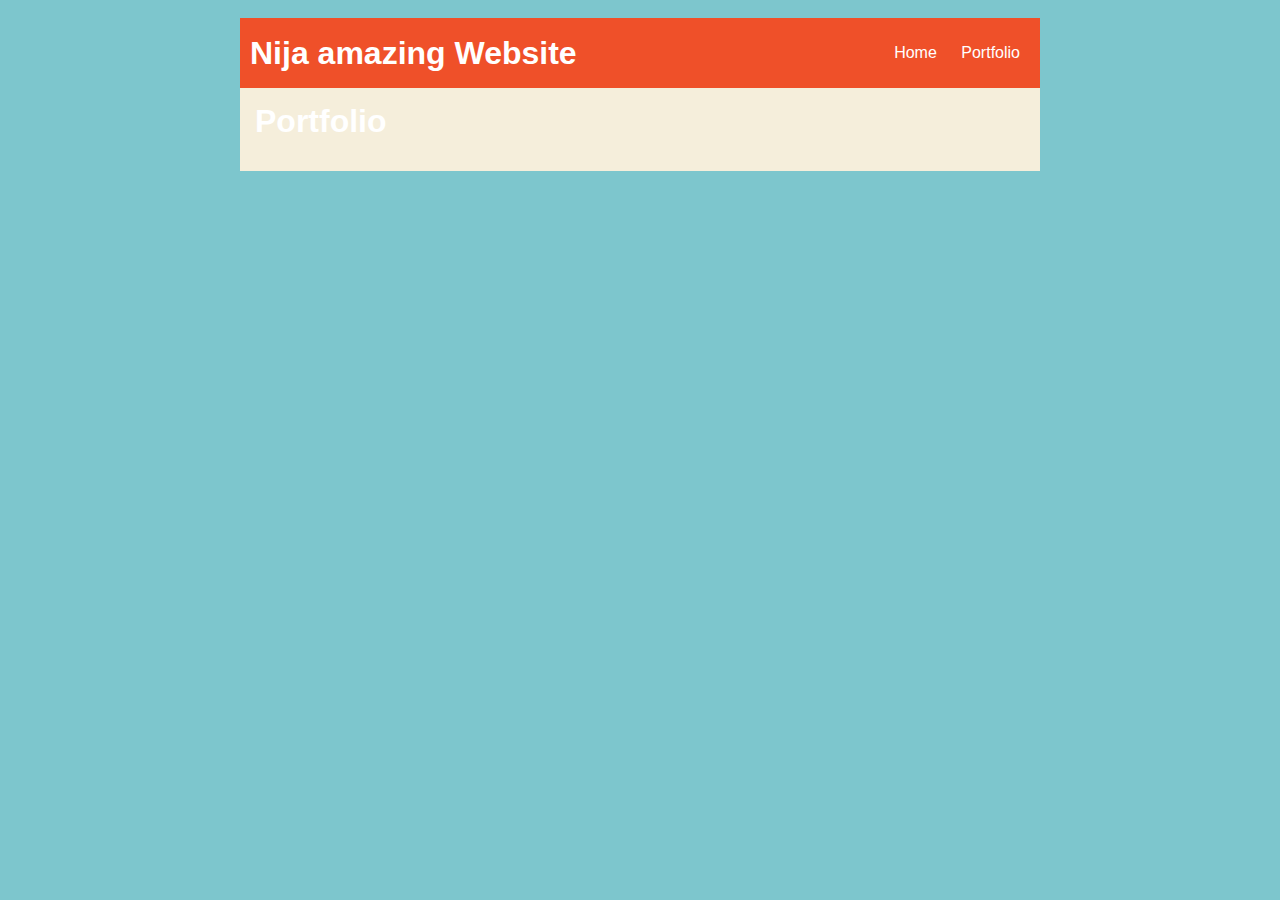
<file: portfolio.html>
<!DOCTYPE html>
<html>

<head>
    <title>Nija amazing website </title>
    <link rel="stylesheet" href="style.css">
</head>

<body>
    <div id="all-contents">
    </div>
    <div id="all-contents">
        <nav>
            <h1>Nija amazing Website</h1>
            <ul id="nav-ul">
                <li class="nav-li">
                    <a class="nav-a" href="index.html">Home</a>
                </li>
                <li class="nav-li">
                    <a class="nav-a" href="portfolio.html">Portfolio</a>
                </li>
            </ul>
        </nav>
        <main>
            <div class="content">
                <h1>Portfolio</h1>
                <ul id="portfolio">
                </ul>
            </div>
        </main>
    </div>
</body>
</html>
</file>
<file: style.css>
body {
    background: rgb(125, 198, 205);
    color: rgb(45, 45, 45);
    padding: 10px;
    font-family: arial;
}
#all-contents {
  max-width: 800px;
    margin: auto;
}

/* navigation menu */
nav {
    background: rgb(239, 80, 41);
   margin: 0 auto;
    display: flex;
    padding: 10px;
}
h1 {
    display: flex;
    align-items: center;
    color: white;
    flex: 1;
    margin: 0;
}
#nav-ul {
    list-style-image: none;
}
.nav-li {
    display: inline-block;
    padding: 0 10px;
}
a {
    text-decoration: none;
    color: #fff;
}

/* main container area beneath menu */
main {
    background: rgb(245, 238, 219);
    display: flex;
}
.sidebar {
    margin-right: 25px;
    padding: 10px;
}
.sidebar-img {
    width: 200px;
}
.content {
    flex: 1;
    padding: 15px;
}

/* portfolio styles */
#interests {
    border: 4px silver ridge;
    padding: 8px;
}
h2, h3 {
    margin: 0px;
}
</file>
